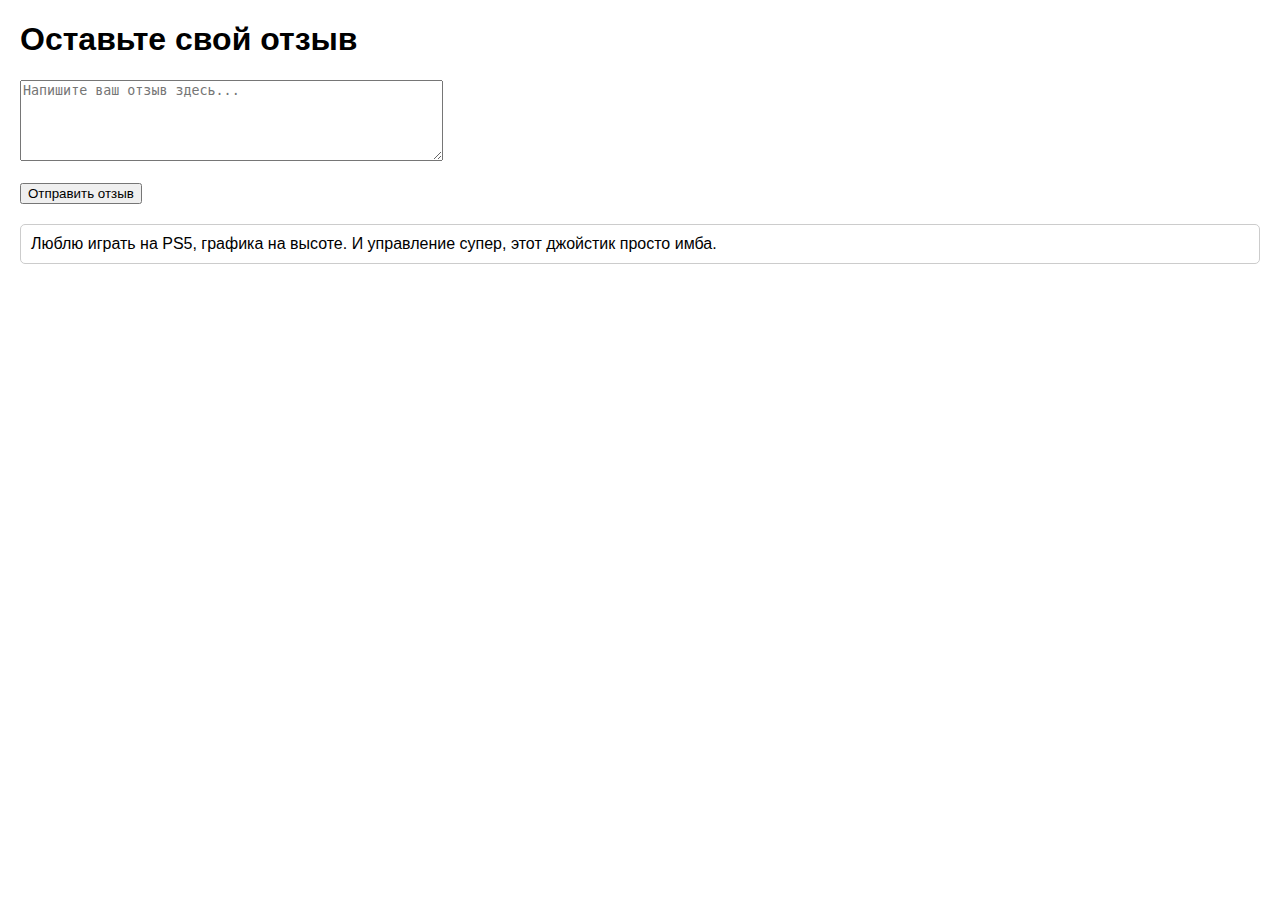
<file: Home_Work/HomeWork2/index.html>
<!DOCTYPE html>
<html lang="en">

<head>
    <meta charset="UTF-8">
    <meta name="viewport" content="width=device-width, initial-scale=1.0">
    <title>Home Work 2</title>
    <link rel="stylesheet" href="style.css">
</head>

<body>
    <h1>Оставьте свой отзыв</h1>
    <textarea id="reviewText" placeholder="Напишите ваш отзыв здесь..." rows="5" cols="50"></textarea><br><br>
    <button id="submitReview">Отправить отзыв</button>

    <div id="reviewContainer" class="review-container"></div>

    <script src="script.js"></script>
</body>

</html>
</file>
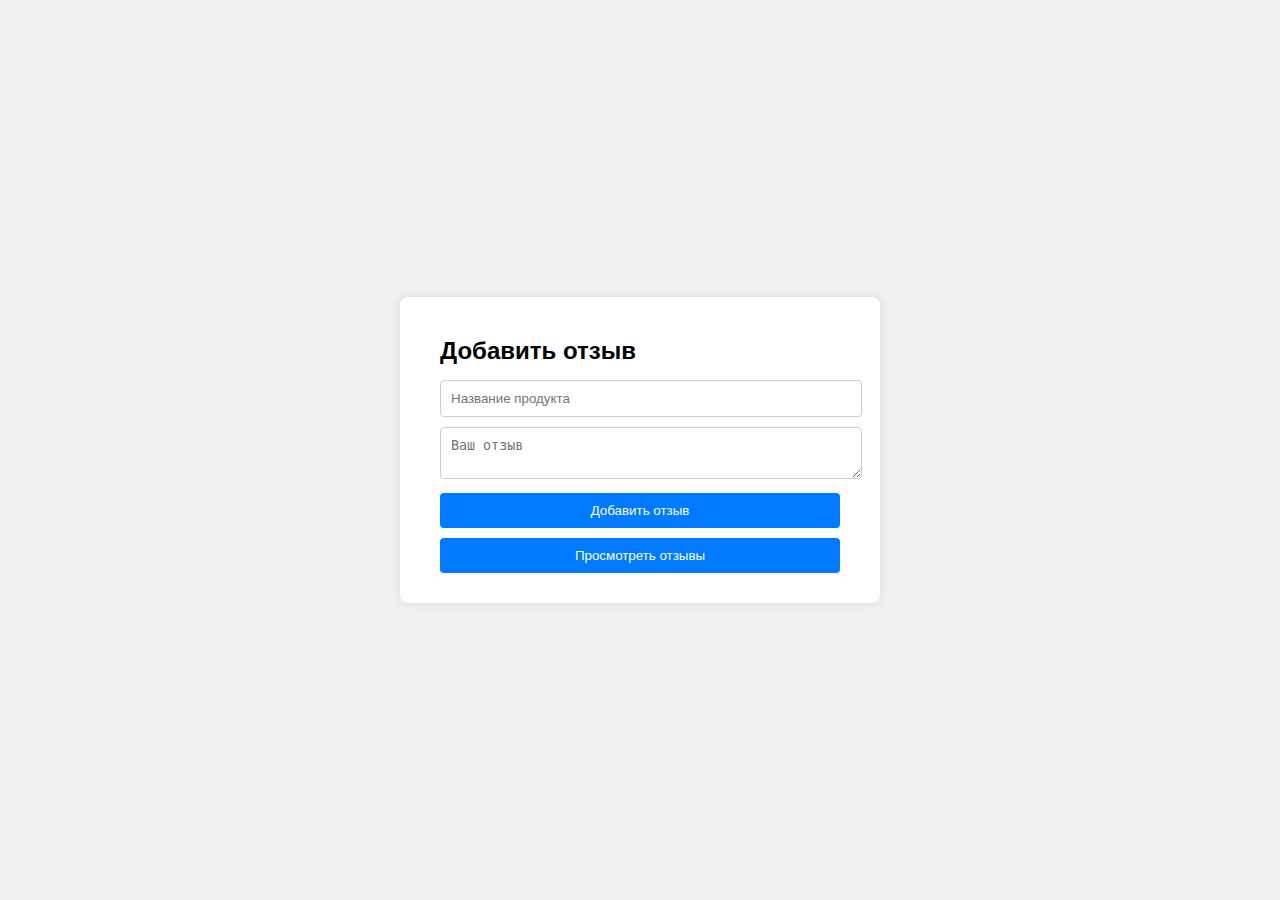
<file: Home_Work/HomeWork3/index.html>
<!DOCTYPE html>
<html lang="en">

<head>
    <meta charset="UTF-8">
    <meta name="viewport" content="width=device-width, initial-scale=1.0">
    <title>Home Work 3. Отзывы о продуктах</title>
    <link rel="stylesheet" href="style.css">
</head>

<body>
    <div class="container">
        <div id="add-review-page">
            <h2>Добавить отзыв</h2>
            <input type="text" id="product-name" placeholder="Название продукта" required>
            <textarea id="product-review" placeholder="Ваш отзыв" required></textarea>
            <button id="add-review-button">Добавить отзыв</button>
            <button id="view-reviews-button">Просмотреть отзывы</button>
        </div>

        <div id="view-reviews-page" class="hidden">
            <h2>Отзывы о продуктах</h2>
            <ul id="product-list"></ul>
            <button id="back-to-add">Назад к добавлению отзыва</button>
        </div>
    </div>

    <script src="script.js"></script>
</body>

</html>
</file>
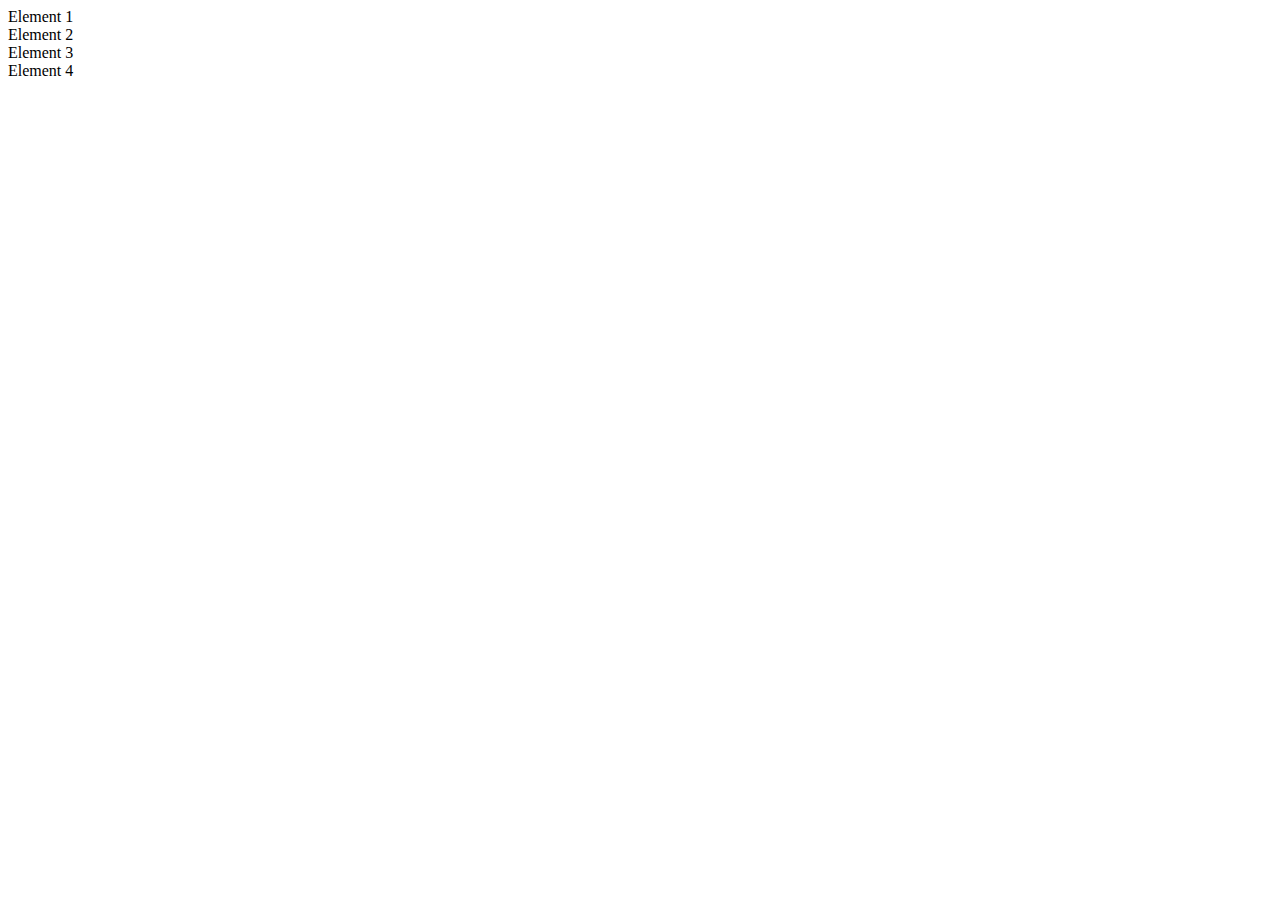
<file: Seminar/Lesson1/index.html>
<!DOCTYPE html>
<html lang="en">

<head>
    <meta charset="UTF-8">
    <meta name="viewport" content="width=device-width, initial-scale=1.0">
    <title>Document</title>
</head>

<body>
    <div>Element 1</div>
    <div data-active="true">Element 2</div>
    <div>Element 3</div>
    <div data-active="true">Element 4</div>
    <script src="HomeWork.js"></script>
</body>

</html>
</file>
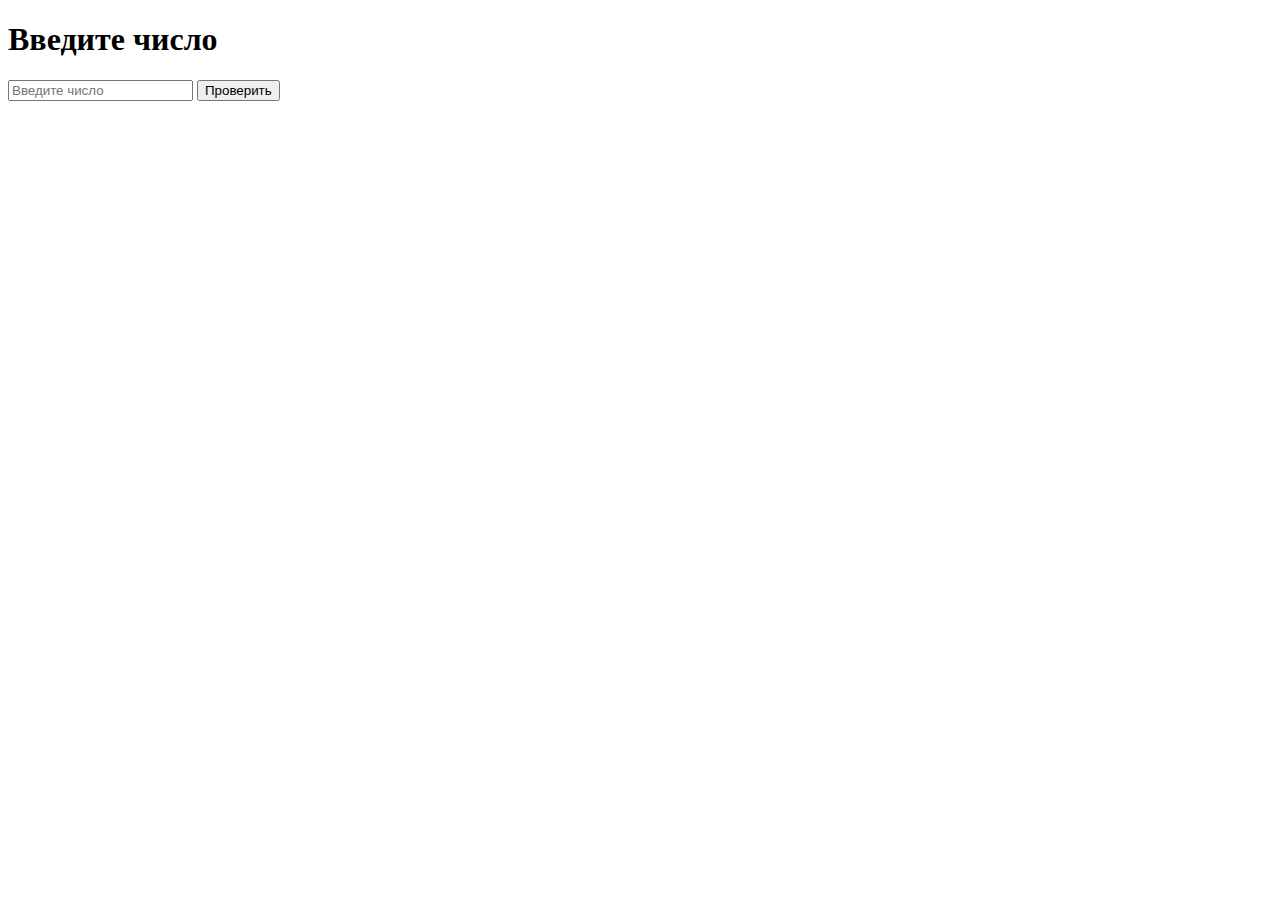
<file: Seminar/Lesson2/index.html>
<!DOCTYPE html>
<html lang="en">
<head>
    <meta charset="UTF-8">
    <meta name="viewport" content="width=device-width, initial-scale=1.0">
    <title>Document</title>
</head>
<body>
    <h1>Введите число</h1>
    <input type="text" id="numberInput" placeholder="Введите число">
    <button onclick="checkNumber()">Проверить</button>
    <div id="message"></div>


    <script src="3.js"></script>
</body>
</html>
</file>
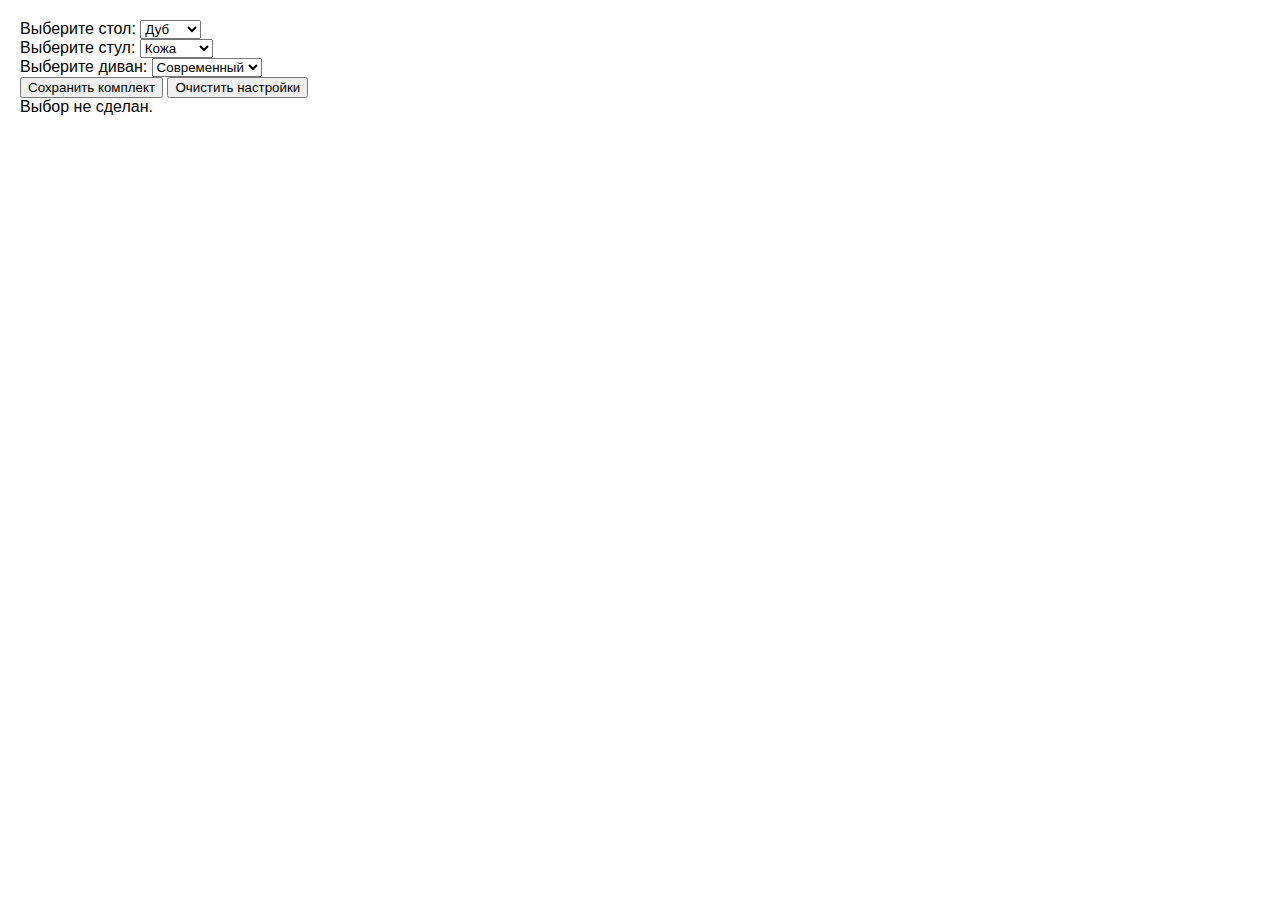
<file: Seminar/Lesson3/index.html>
<!DOCTYPE html>
<html lang="en">

<head>
    <meta charset="UTF-8">
    <meta name="viewport" content="width=device-width, initial-scale=1.0">
    <title>Document</title>
    <style>
        body {
            font-family: Arial, sans-serif;
            margin: 20px;
        }
        .furniture-selection {
            margin-bottom: 20px;
        }
        .display {
            margin-top: 20px;
            padding: 10px;
            border: 1px solid #ddd;
        }
    </style>
</head>

<body>
    <!-- <button class="load-news-btn">Загрузить новости</button>
    <div class="news-container"></div> -->

    <!-- <h1>Работа с LocalStorage</h1>
    <input type="text" class="text-input" placeholder="Введите текст" />
    <button class="save-btn">Сохранить</button>
    <button class="load-btn">Загрузить</button>
    <button class="clear-btn">Очистить</button>
    
    <div class="saved-text"></div> -->

    <div>
        <label for="table">Выберите стол:</label>
        <select id="table">
            <option value="Дуб">Дуб</option>
            <option value="Сосна">Сосна</option>
            <option value="Орех">Орех</option>
        </select>
    </div>

    <div>
        <label for="chair">Выберите стул:</label>
        <select id="chair">
            <option value="Кожа">Кожа</option>
            <option value="Ткань">Ткань</option>
            <option value="Пластик">Пластик</option>
        </select>
    </div>

    <div>
        <label for="sofa">Выберите диван:</label>
        <select id="sofa">
            <option value="Современный">Современный</option>
            <option value="Классический">Классический</option>
            <option value="Деревенский">Деревенский</option>
        </select>
    </div>
    <button id="save">Сохранить комплект</button>
    <button id="clear">Очистить настройки</button>
    <div id="result"></div>

    <script src="script3.js"></script>
</body>

</html>
</file>
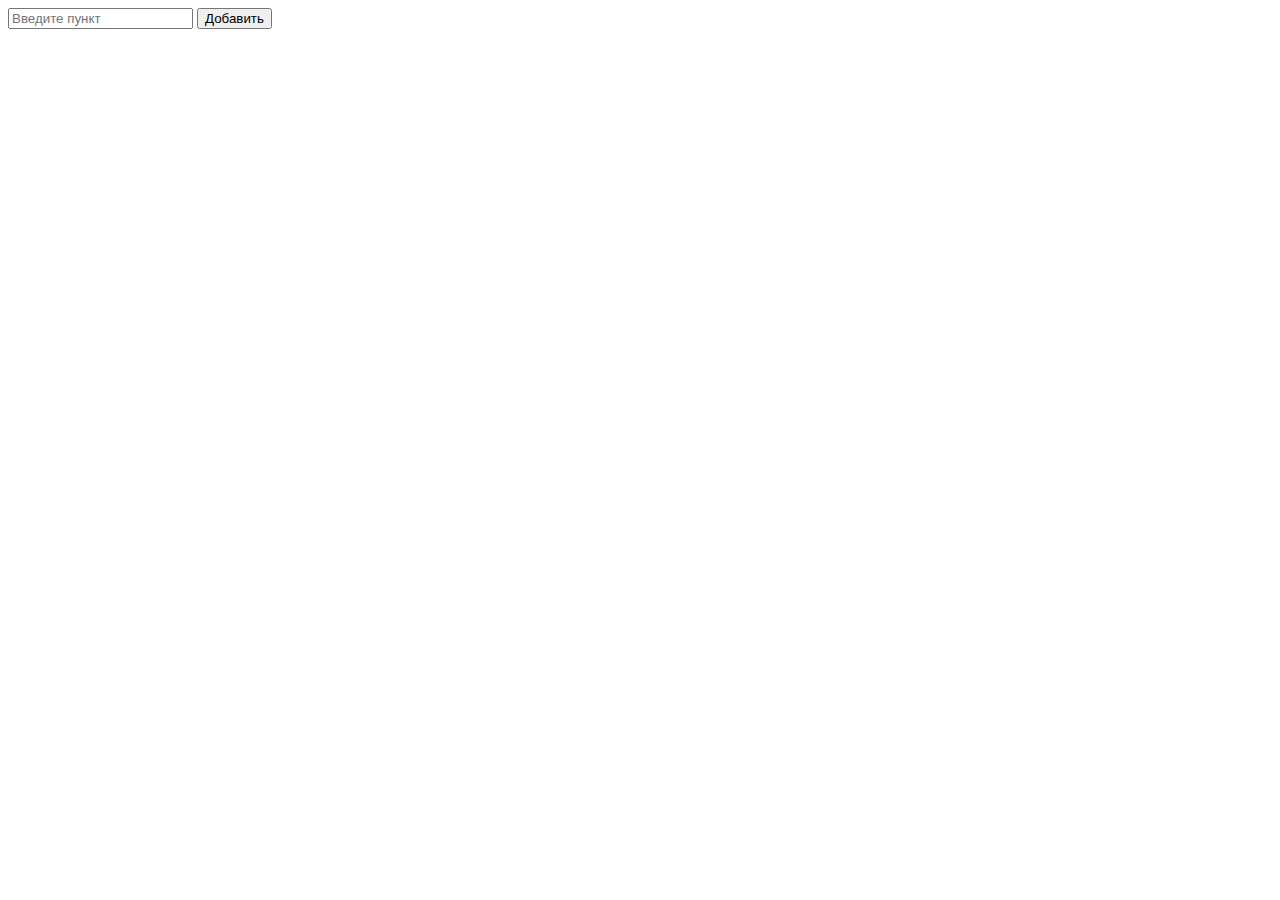
<file: Lecture/Lesson3/list.html>
<!DOCTYPE html>
<html lang="en">
<head>
    <meta charset="UTF-8">
    <meta name="viewport" content="width=device-width, initial-scale=1.0">
    <title>Document</title>
</head>
<body>
    <input type="text" id="item-input" placeholder="Введите пункт">
    <button id="add-button">Добавить</button>
    <ul id="item-list"></ul>

    <script>
        // Получаем Ссылки на элементы страницы
        const inputField = document.getElementById('item-input');
        const addButton = document.getElementById('add-button');
        const itemList = document.getElementById('item-list');

        // Получаем сохраненный список покупок из LocalStorage (если есть)
        let shoppingList = JSON.parse(localStorage.getItem('shoppingList')) || [];

        // Функции для обновления списка покупок на странице и сохранения его в LocalStorage
        const updateShoppingList = () => {
            // Очищаем в список покупок на странице
            itemList.innerHTML = '';

            // Создаю новые элементы списка для каждого пункта
            shoppingList.forEach((item) => {
                const listItem = document.createElement('li');
                listItem.textContent = item;
                itemList.append(listItem);
            });

            // Сохраняем обновленный список покупок в LocalStorage
            localStorage.setItem('shoppingList', JSON.stringify(shoppingList));
        };

    // Обработчик событий для кнопки "Добавить"
        addButton.addEventListener('click', () => {
            const newItem = inputField.value.trim();

            if (newItem !== '') {
                // Добавляем новый пункт в список покупок
                shoppingList.push(newItem);
                inputField.value = '';
                updateShoppingList();
            }
        });

        // Обновляем список покупок при загрузке страницы
        updateShoppingList();

    </script>
</body>
</html>
</file>
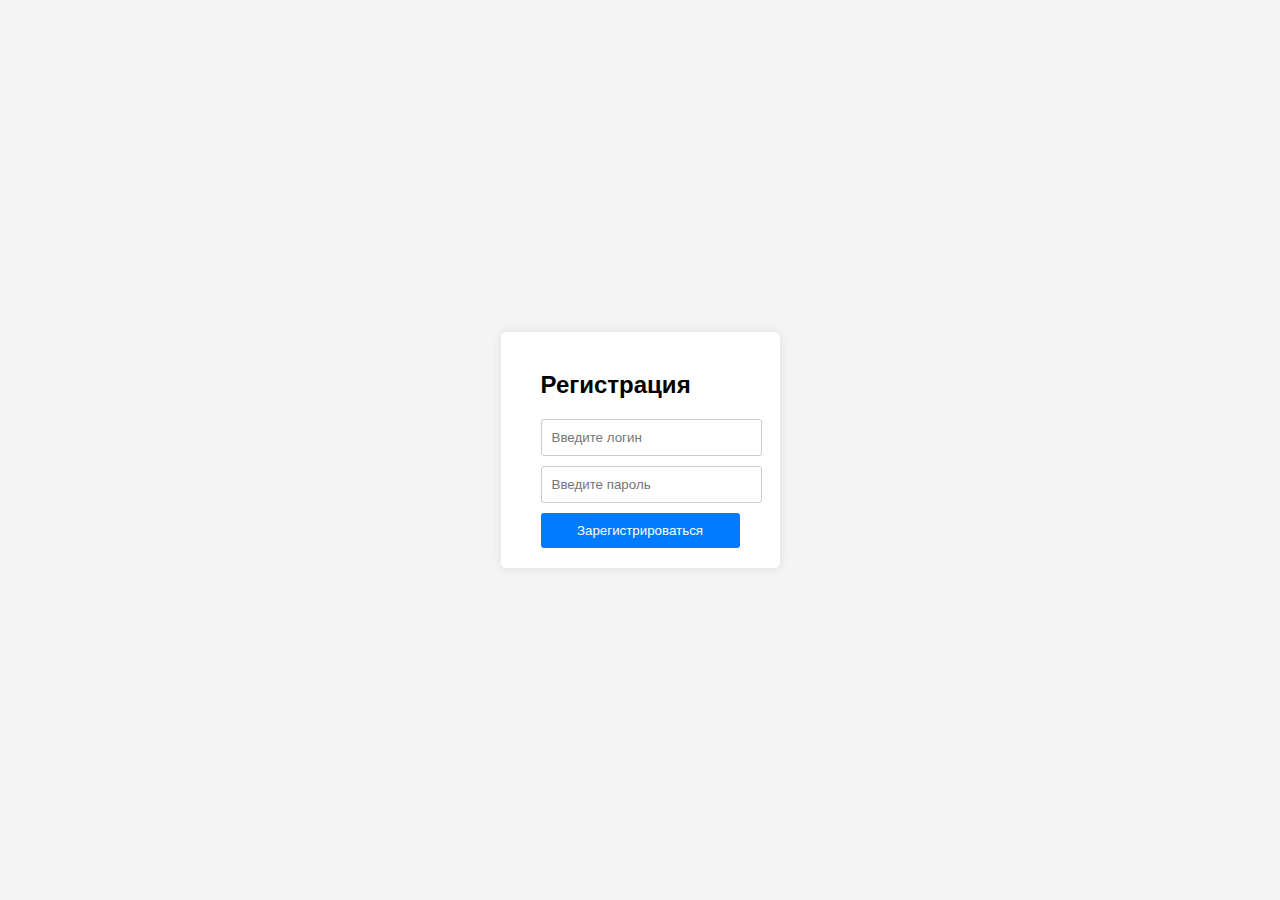
<file: Seminar/Lesson3/register.html>
<!DOCTYPE html>
<html lang="ru">
<head>
    <meta charset="UTF-8">
    <meta name="viewport" content="width=device-width, initial-scale=1.0">
    <title>Регистрация и вход</title>
    <style>
        body {
            font-family: Arial, sans-serif;
            margin: 0;
            padding: 0;
            display: flex;
            justify-content: center;
            align-items: center;
            height: 100vh;
            background-color: #f4f4f4;
        }
        .container {
            background-color: white;
            padding: 20px 40px;
            border-radius: 5px;
            box-shadow: 0 0 10px rgba(0, 0, 0, 0.1);
        }
        .container h2 {
            margin-bottom: 20px;
        }
        .container input {
            display: block;
            width: 100%;
            padding: 10px;
            margin-bottom: 10px;
            border: 1px solid #ccc;
            border-radius: 3px;
        }
        .container button {
            width: 100%;
            padding: 10px;
            background-color: #007bff;
            border: none;
            color: white;
            border-radius: 3px;
            cursor: pointer;
        }
        .container button:hover {
            background-color: #0056b3;
        }
        .error {
            color: red;
            margin-top: 10px;
        }
    </style>
</head>
<body>

<div class="container" id="container">
    <h2>Регистрация</h2>
    <input type="text" id="register-username" placeholder="Введите логин" required>
    <input type="password" id="register-password" placeholder="Введите пароль" required>
    <button id="register-button">Зарегистрироваться</button>
</div>

<script src="script4.js"></script>
</body>
</html>
</file>
<file: Home_Work/HomeWork2/style.css>
body {
            font-family: Arial, sans-serif;
            margin: 20px;
        }

        .review-container {
            margin-top: 20px;
        }

        .review {
            margin-bottom: 15px;
            padding: 10px;
            border: 1px solid #ccc;
            border-radius: 5px;
        }

        .review-title {
            font-weight: bold;
        }
</file>
<file: Home_Work/HomeWork3/style.css>
body {
    font-family: Arial, sans-serif;
    display: flex;
    justify-content: center;
    align-items: center;
    height: 100vh;
    background-color: #f0f0f0;
    margin: 0;
}

.container {
    background-color: white;
    padding: 20px 40px;
    border-radius: 8px;
    box-shadow: 0 0 10px rgba(0, 0, 0, 0.1);
    width: 400px;
}

h2 {
    margin-bottom: 15px;
}

input, textarea {
    width: 100%;
    padding: 10px;
    margin-bottom: 10px;
    border: 1px solid #ccc;
    border-radius: 4px;
}

button {
    width: 100%;
    padding: 10px;
    background-color: #007bff;
    border: none;
    color: white;
    border-radius: 4px;
    cursor: pointer;
    margin-bottom: 10px;
}

button:hover {
    background-color: #0056b3;
}

.hidden {
    display: none;
}

ul {
    list-style: none;
    padding: 0;
}

ul li {
    padding: 10px;
    margin-bottom: 5px;
    background-color: #f9f9f9;
    border: 1px solid #ddd;
    border-radius: 4px;
    position: relative;
}

.delete-button {
    position: absolute;
    right: 10px;
    top: 10px;
    color: red;
    cursor: pointer;
}
</file>
